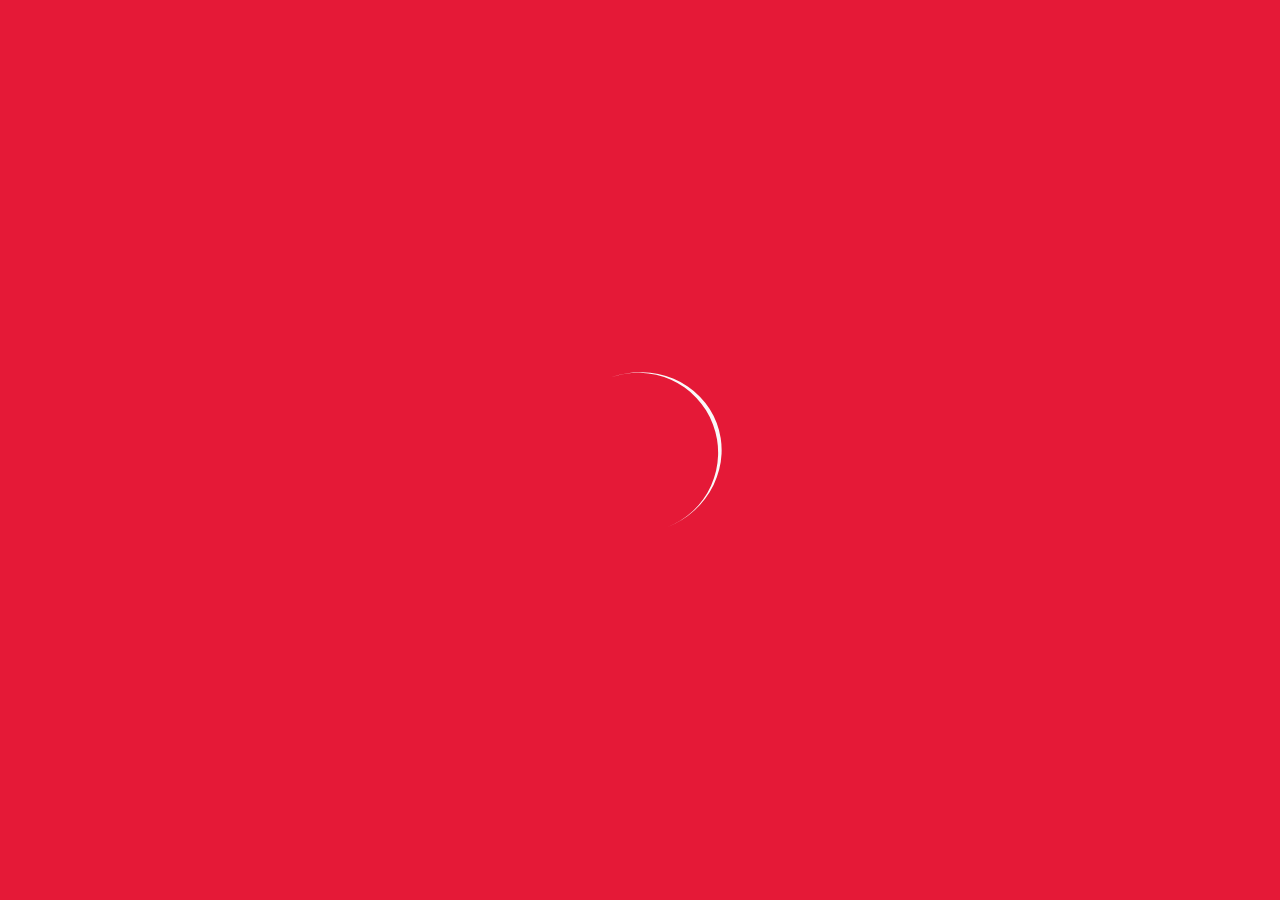
<file: index.html>
<!DOCTYPE html>
<html lang="en">

<head>
    <meta charset="UTF-8">
    <meta http-equiv="X-UA-Compatible" content="IE=edge">
    <meta name="viewport" content="width=device-width, initial-scale=1.0">
    <title>MovieApp</title>
    <link rel="stylesheet" href="assets/fontawesome/all.min.css">
    <link rel="stylesheet" href="assets/styles/style.css">
</head>

<body>
    <div class="container">
        <div class="loader-wrapper">
            <img src="assets/images/loading.svg" class="loader-inner" alt="">
        </div>
        <div id="search_container">
            <h3>Star Movie</h3>
            <input type="text" name="search" id="search" class="d-none" placeholder="Search Movie" value="" autocomplete="off">
            <i class="fa-solid fa-magnifying-glass search_icon"></i>
            <i class="fa-solid fa-xmark search_close d-none"></i>
        </div>
        <div id="main">
            <h3 class="dont_title">No Favorites!</h3>
        </div>

        <footer id="footer">
            <a href="#" class="d-block">
                <i class="fa-solid fa-film footer_element"></i>
            </a>
            <a href="#" class="d-block">
                <i class="fa-solid fa-ticket footer_element"></i>
            </a>
            <a href="#" class="d-block">
                <i class="fa-solid fa-bell footer_element"></i>
            </a>
            <a href="#" class="d-block">
                <i class="fa-solid fa-user footer_element"></i>
            </a>
        </footer>
    </div>
    <script src="assets/scripts/jquery-3.6.0.min.js"></script>
    <script src="assets/scripts/jquery.lazy.min.js"></script>
    <script src="assets/scripts/main.js"></script>
</body>


</html>
</file>
<file: assets/styles/style.css>
body {
    padding: 0;
    margin: 0;
    background-color: #0f1b2b;
    font-family: 'Montserrat', sans-serif;
}

h3 {
    color: #fff;
}

.loader-wrapper {
    width: 100%;
    height: 100vh;
    position: fixed;
    top: 0;
    left: 0;
    bottom: 0;
    background-color: #E51937;
    display: flex;
    justify-content: center;
    align-items: center;
    z-index: 2;
}

.container {
    padding: 10px 20px;
}

#main {
    display: grid;
    grid-template-columns: auto auto;
    grid-gap: 20px;
    width: 100%;
    margin-top: 80px;
    margin-bottom: 65px;
}

.movie_item_container {
    width: 100%;
    display: grid;
    flex-direction: column;
    justify-content: unset;
    grid-template-columns: 50%;
}

.movie_star i {
    margin-top: 15px;
    color: #FFC045;
}

.movie_box_info, .movie_box_infos {
    font-size: 12px;
    color: #fff;
    opacity: 0.5;
}

.box_dot {
    content: "\2022";
    color: #fff;
    opacity: 0.5;
}

#footer {
    width: 100%;
    height: 60px;
    position: fixed;
    bottom: 0;
    background-color: red;
    display: flex;
    justify-content: space-around;
    align-items: center;
    background-color: #0f1b2b;
    box-shadow: 1px -2px 7px -1px #000000;
    left: 0;
}

.movie_title {
    height: 46px;
    overflow: hidden;
}
.movie_year {
    color: #fff;
    opacity: 0.5;
    margin-top: 10px;
    font-size: 12px;
}
.footer_element {
    font-size: 24px;
    color: #fff;
    opacity: 0.5;
}

.footer_element:focus {
    color: red;
}

.d-block {
    display: block;
}
.d-none {
    visibility: hidden;
}
#search_container {
    display: flex;
    justify-content: space-between;
    align-items: center;
    position: fixed;
    top: 0;
    right: 0;
    left: 0;
    background-color: #0f1b2b;
    padding: 0 20px;
    box-shadow: 0px 4px 15px 0px rgba(0,0,0,0.75);
    z-index: 1;
}

#search {
    width: 101%;
    height: 70px;
    position: absolute;
    left: 0;
    right: 0;
    background-color: #0f1b2b;
    border:none;
    border-radius: 10px;
    color: #E51937;
    font-size: 20px;
    padding-left: 20px;
}
#search:focus {
    outline: none;
}
#search::placeholder {
    font-size: 20px;
    color: #fff;
    padding-left: 4px;
}
.search_icon {
    font-size: 20px;
    color: #fff;
}
.search_close {
    color: #fff;
    font-size: 30px;
    position: absolute;
    right: 20px;
}
.dont_title {
    height: 75vh;
    display: flex;
    align-items: center;
    justify-content: center;
    width: 350px;
}

/* DETAIL  */
#detail_main {
    display: flex;
    justify-content: center;
    padding: 0!important;
    position: relative;
}
.bottom_banner {
    position: absolute;
    left: 115px;
    top: 439px;
    width: 164px;
    height: 250px;
}
.w-100 {
    width: 100%;
}
.favorites {
    position: absolute;
    font-size: 23px;
    padding: 5px;
    right: 30px;
    top: 27px;
    color: #FFC045;
    border: 1px solid #0f1b2b;
    background-color: #0f1b2b;
    border-radius: 30px;
}
.detail_movie_info {
    text-align: center;
    margin-top: 132px;
}
#detail_rating {
    display: flex;
    flex-direction: row;
    justify-content: center;
    align-items: center;
    margin-top: 20px;
}
#detail_rating h3 {
    margin: 0;
}
#detail_rating i {
    margin-left: 10px;
    color: #FFC045;
}

.main_bottom {
    padding: 20px 18px;
}
.summary_paragraph {
    color: #fff;
}
.summary {
    height: 120px;
    overflow: hidden;
}
.show_more {
    color: #47CFFF;
}
.not_read {
    display: none;
    color: #47CFFF;
}
.detail_slider_photo {
    overflow: hidden;
    margin-top: 20px;
}
.movie_photo_slider_item {
    width: 104px;
    height: 72px;
    margin-right: 10px;
    border-radius: 6px;
}
.blogs_about_film {
    display: flex;
    justify-content: space-between;
    margin-top: 20px;
}
.blog_item {
    display: flex;
    flex-direction: column;
    margin-right: 10px;
}

.blog_item span {
    color: #fff;
    margin-top: 10px;
    opacity: 0.5;
    font-size: 12px;
}
.blog_item_image {
    width: 165px;
    height: 250px;
    border-radius: 10px;
}
.detail_back_button {
    color: #FFC045;
    position: absolute;
    left: 20px;
    top: 20px;
    font-size: 45px;
    text-shadow: 2px 2px 20px #222;
    background-color: #0f1b2b;
    border-radius: 30px;
}
.main_moive_photo {
    width: 164px;
    height: 250px;
}
</file>
